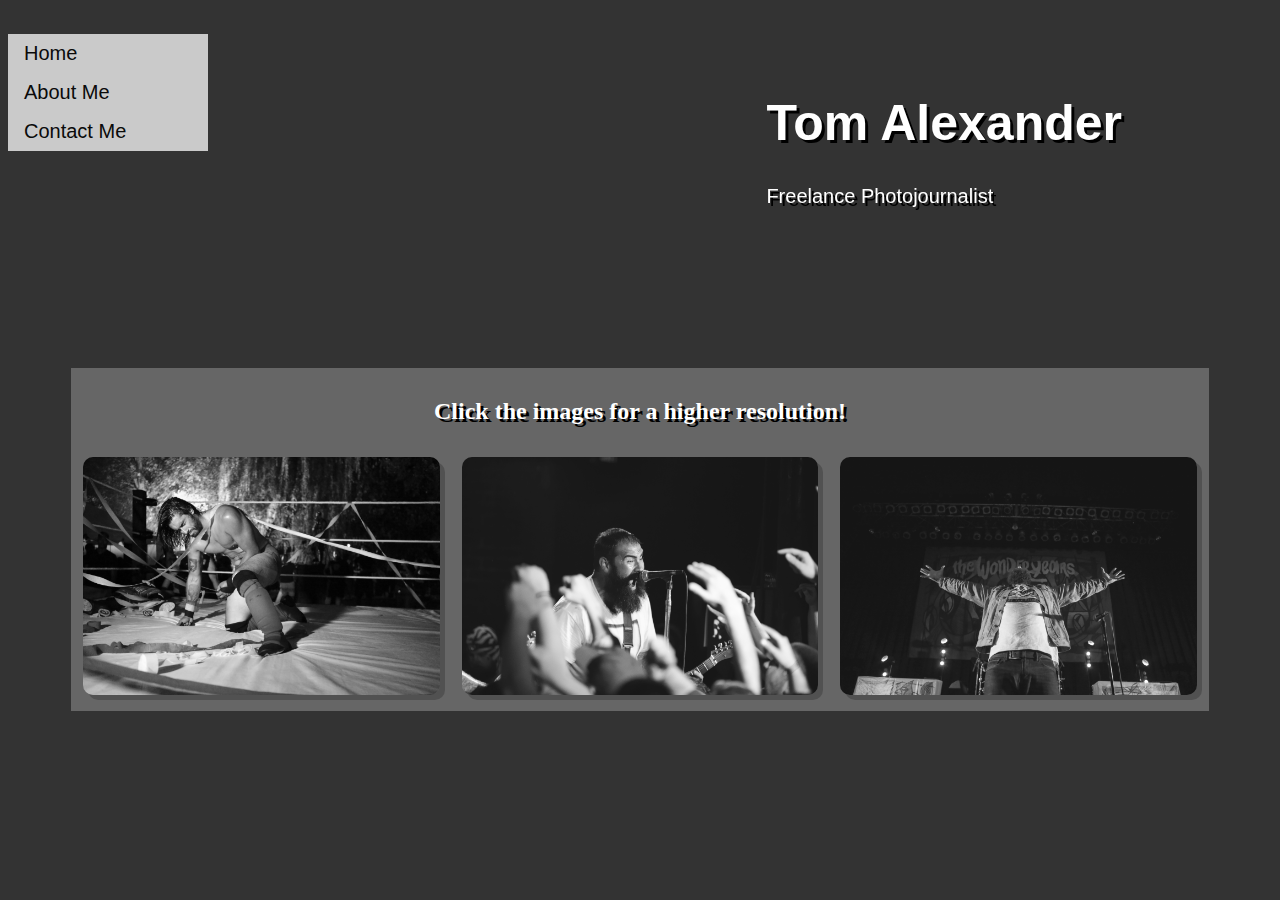
<file: index.html>
<!DOCTYPE html>
<html>
  <head>
  <link type="text/css" rel="stylesheet" href="stylesheet.css"/>
  <script src="app.js"></script>
  <title>Tom Alexander</title>
  </head>
    <body>
      <div id="navbar">
        <ul>
          <li><a href="index.html">Home</a></li>
          <li><a href="about.html">About Me</a></li>
          <li><a href="contact.html">Contact Me</a></li>
        </ul>
      </div>

      <div id="head">
        <h1>Tom Alexander</h1>
        <p>Freelance Photojournalist</p>
      </div>
      <div id="imgwrap">
        <div class="outer">
          <p><h2>Click the images for a higher resolution!</h2></p>
          <div class="content">
            <table>
              <tr>
                <td><a href="./images/jose.jpg" target="_blank"><img src="./images/jose.jpg" /></a></td>
                <td><a href="./images/fys.jpg" target="_blank"><img src="./images/fys.jpg" /></a></td>
                <td><a href="./images/soup.jpg" target="_blank"><img src="./images/soup.jpg" /></a></td>
              </tr>
            </table>
          </div>
        </div>
      </div>


    </body>
</html>
</file>
<file: stylesheet.css>
body {
  background-image: url("http://i.imgur.com/mcpDBys.jpg");
  background-size: cover;
  background-color: #333333;
  background-repeat: no-repeat;
  background-attachment: fixed;
}

ul {
    list-style-type: none;
    margin: 0;
    padding: 0;
    background-color: #f1f1f1;
    opacity: .8;
    font-family: Helvetica, Arial, sans-serif;
    font-size: 1.25em;
}

ol {
  list-style-type: none;
}

li a {
    display: block;
    color: #000;
    padding: 8px 0 8px 16px;
    text-decoration: none;
}

/* Change the link color on hover */
li a:hover {
    background-color: #555;
    color: white;
}

#navbar {
  position: fixed;

  width: 200px;
}

#head {
  position: relative;
  top: 60px;
  left: 60%;
  width: 100%;
font-family: Helvetica, Arial, sans-serif;
}

#head p {
  font-size: 20px;
  color: white;
  text-shadow: 3px 3px #000000
}

#imgwrap {
  text-align: center;
  position: relative;
  background: rgba(153, 153, 153, 0.5);
  width: 90%;
  margin: 0 auto;
  top: 200px;
}

#wrapper {
  text-align: center;
  position: relative;
  background: rgba(153, 153, 153, 0.5);
  max-width: 90%;
  margin: 0 auto;
  top: 150px;
  height: auto;
  font-family: Helvetica, Arial, sans-serif;
}

.outer {
  position: relative;
  padding-top: 10px;
}

.content img {
  max-width: 100%;
  height: auto;
}

.outer h2 {
  color: white;
  text-shadow: 3px 3px #000000
}

.outer img {
  height: 400px;
  width: 500px;
}

.content {
position: relative;
font-family: Helvetica, Arial, sans-serif;
}

div div p {
  font-size: 16px;
}

.content img {
max-width: 100%;
height: auto;
border-radius: 10px;
box-shadow: rgba(0,0,0,0.2) 5px 5px;
}

h1 {
  font-size: 50px;
  color: white;
  text-shadow: 3px 3px #000000;
  font-family: Helvetica, Arial, sans-serif;
}

td {
  padding: 10px;
}

td:hover {
  opacity: 0.8;
}

blockquote {
  float: right;
  width: 300px;
  font-size: 140%;
  font-style: italic;
  font font-family: Georgia, Times, serif;
  margin: 0px 0px 10px 10px;
  padding: 10px;
  border-top: 1px solid #000000;
  border-bottom: 1px solid #000000;
}
/* Contact */

#contact input[type="text"], #contact input[type="email"], #contact input[type="tel"], #contact input[type="url"], #contact textarea, #contact button[type="submit"] { font:400 12px/16px "Open Sans", Helvetica, Arial, sans-serif; }

#contact {
	background:#F9F9F9;
	padding:25px;
	margin:auto 0;
  top: 100px;
  max-width:600px;
	width:100%;
	margin:0 auto;
	position:relative;
}

#contact h3 {
	color: #000000;
	display: block;
	font-size: 25px;
	font-weight: 400;
  font-family: Helvetica, Arial, sans-serif;
}

fieldset {
	border: medium none !important;
	margin: 0 0 10px;
	min-width: 100%;
	padding: 0;
	width: auto;
}

#contact input[type="text"], #contact input[type="email"], #contact input[type="tel"], #contact input[type="url"], #contact textarea {
	width:100%;
	border:1px solid #CCC;
	background:#FFF;
	margin:0 0 5px;
	padding:10px;
}



#contact textarea {
	height:100px;
	max-width:100%;
  resize:none;
}

#contact button[type="submit"] {
	cursor:pointer;
	width:200px;
	border:none;
	background:#0CF;
	color:#FFF;
	margin:0 0 5px;
	padding:10px;
	font-size:15px;
}

#contact button[type="submit"]:hover {
	background:#09C;
	-webkit-transition:background 0.3s ease-in-out;
	-moz-transition:background 0.3s ease-in-out;
	transition:background-color 0.3s ease-in-out;
}

#contact button[type="submit"]:active {
  box-shadow:inset 0 1px 3px rgba(0, 0, 0, 0.5);
}

#contact input:focus, #contact textarea:focus {
	outline:0;
	border:1px solid #999;
}
</file>
